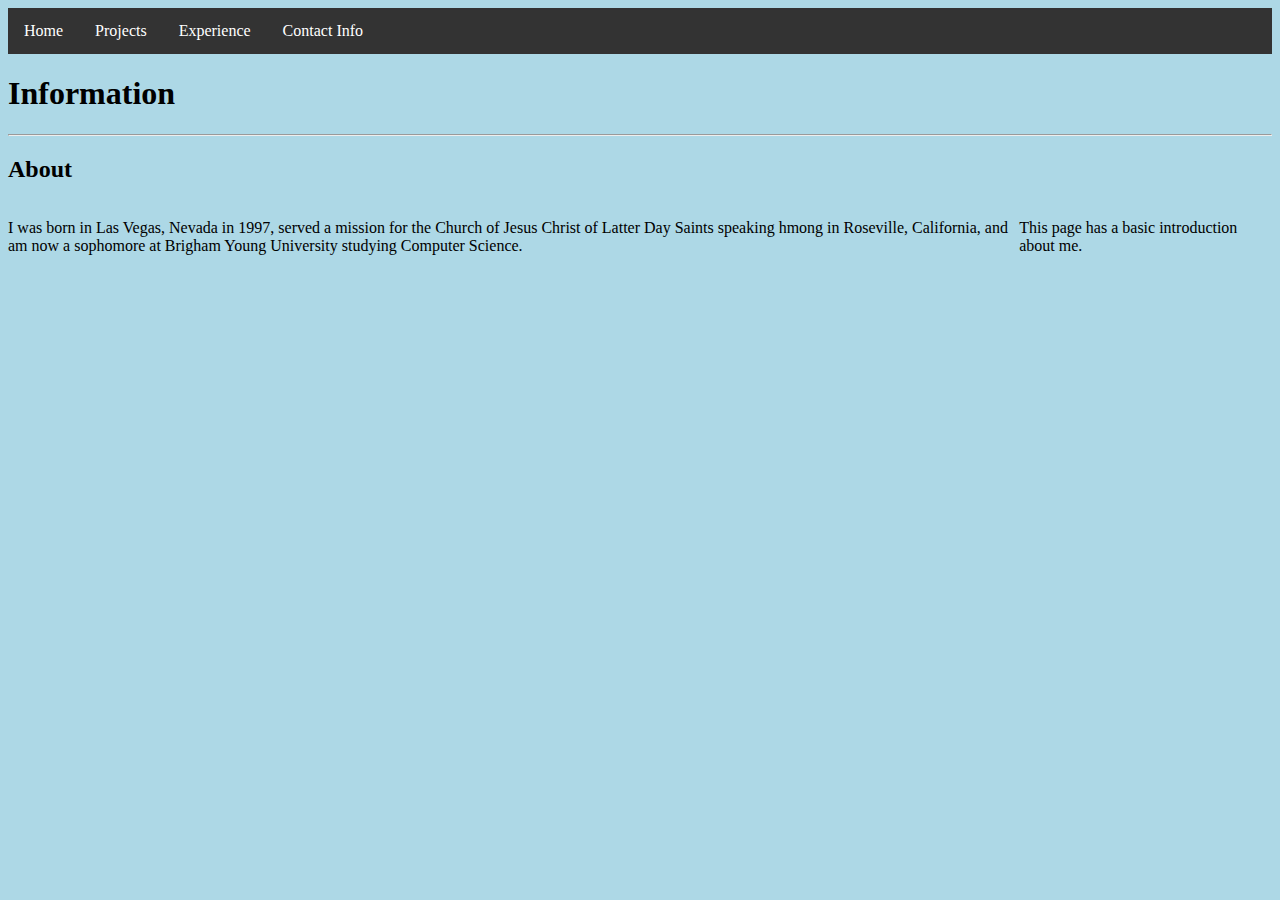
<file: index.html>
<!DOCTYPE html>
<html>
	<head>
		<title>James Rawson</title>
		<link rel="stylesheet" href="portfolio.css">
	</head>
	<body>
		<nav>
			<ul>
				<li><a href="index.html">Home</a></li>
				<li><a href="projects.html">Projects</a></li>
				<li><a href="experience.html">Experience</a></li>
				<li><a href="contact.html">Contact Info</a></li>
			</ul>
		</nav>

		<h1> Information </h1>
		<hr>
		<h2> About </h2>
		<section>
			<article>
		<p>I was born in Las Vegas, Nevada in 1997, served a mission for the Church of Jesus Christ of Latter Day Saints speaking hmong in Roseville, California, and am now a sophomore at Brigham Young University studying Computer Science.</p>
			</article>
			<aside>
				<p>This page has a basic introduction about me.</p>
			</aside>
		</section>
	</body>
</html>
</file>
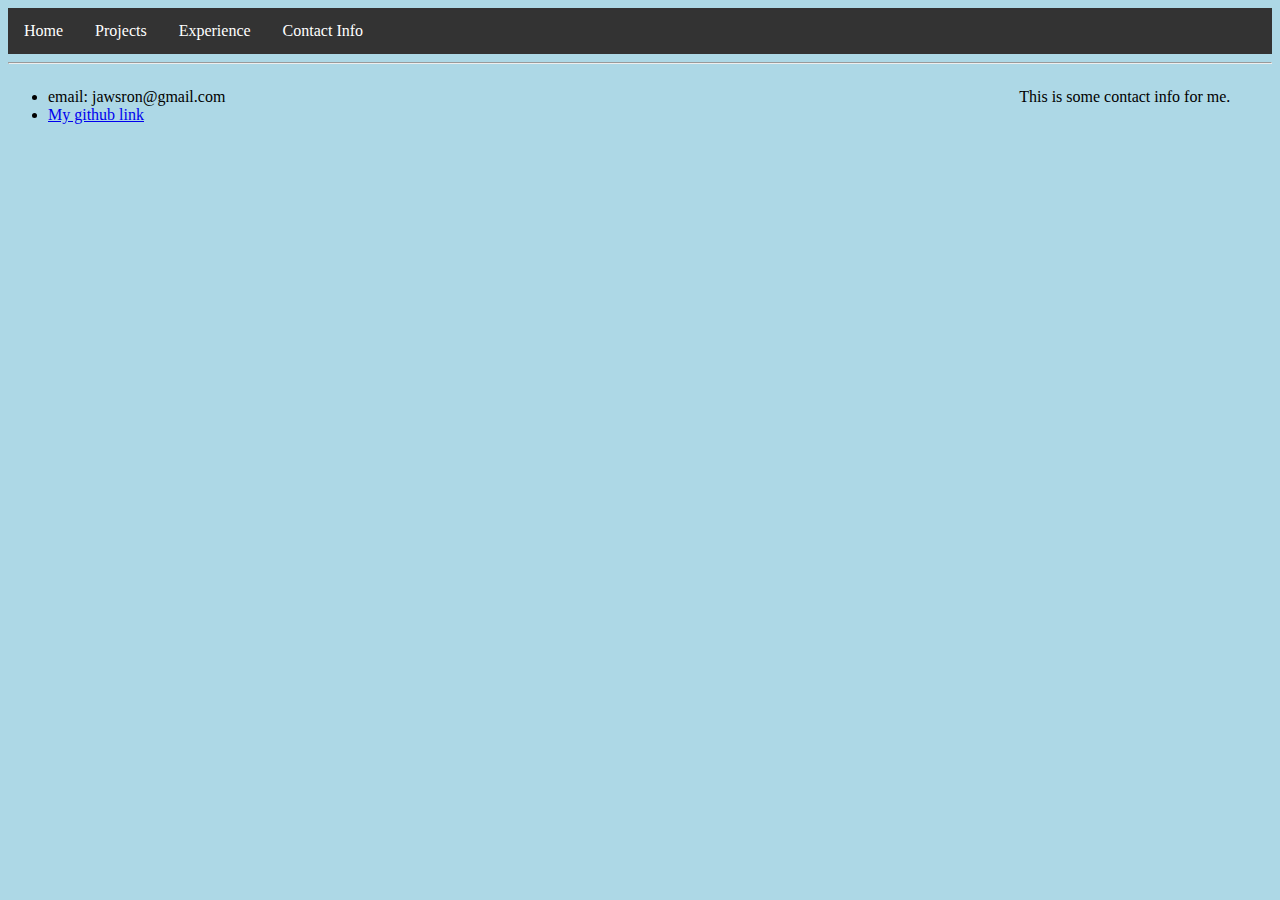
<file: contact.html>
<!DOCTYPE html>
<html>
	<head>
		<title>Contact Info</title>
		
		<link rel="stylesheet" href="portfolio.css">
	</head>
	<body>
		<nav>
			<ul>
				<li><a href="index.html">Home</a></li>
				<li><a href="projects.html">Projects</a></li>
				<li><a href="experience.html">Experience</a></li>
				<li><a href="contact.html">Contact Info</a></li>
			</ul>
		</nav>
		<hr>
		<section>
			<article>
				<ul>
				<li>email: jawsron@gmail.com</li>
				<li><a href="https://github.com/rawsonj8/CS260">My github link</a></li>
				</ul>
			</article>
			<aside>
				<p>This is some contact info for me.</p>
			</aside>
		</section>
	</body>
</html>
</file>
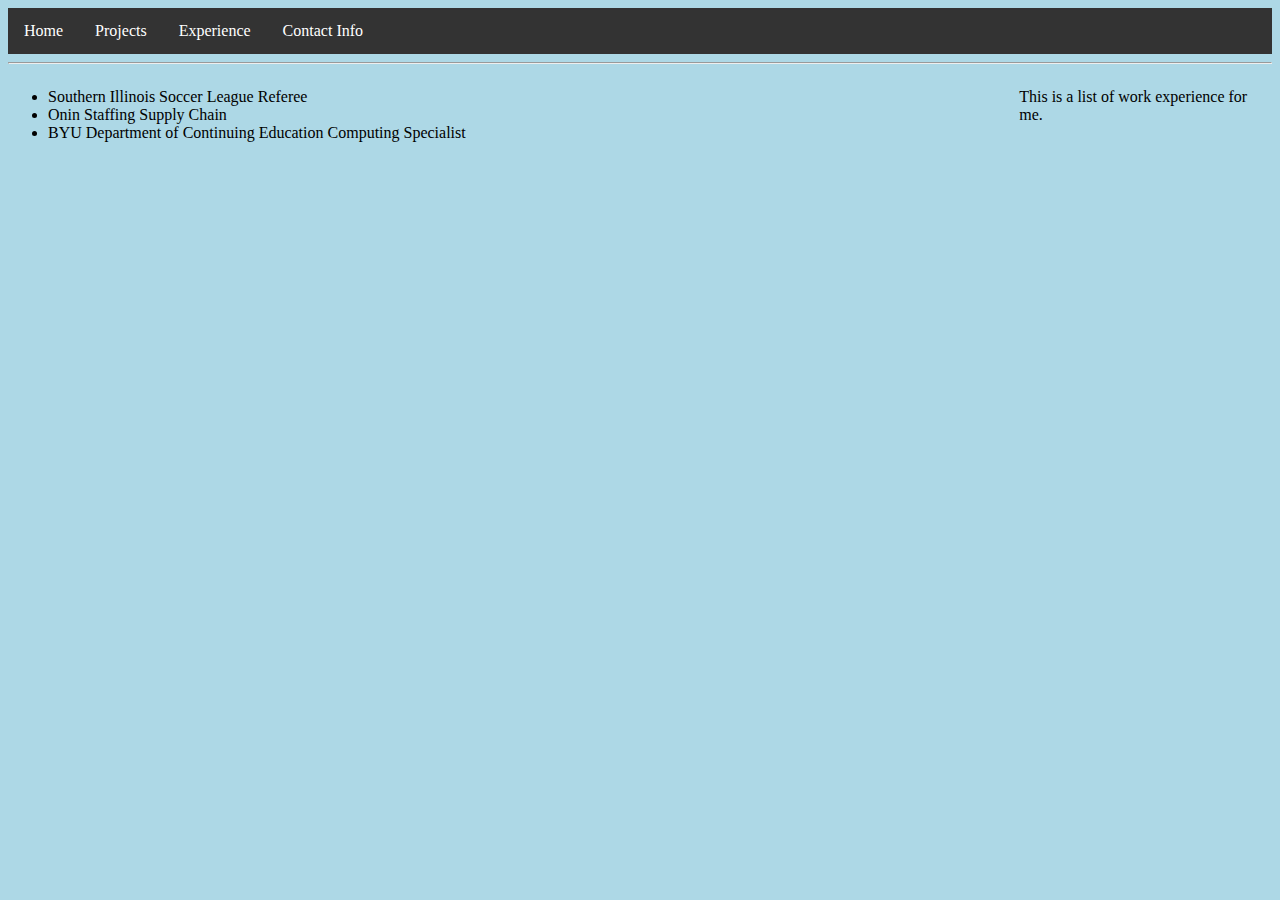
<file: experience.html>
<!DOCTYPE html>
<html>
	<head>
		<title>Experience</title>
		<link rel="stylesheet" href="portfolio.css">
	</head>
	<body>
		<nav>	
			<ul>
				<li><a href="index.html">Home</a></li>
				<li><a href="projects.html">Projects</a></li>
				<li><a href="experience.html">Experience</a></li>
				<li><a href="contact.html">Contact Info</a></li>
			</ul>
		</nav>

		<hr>
		<section>
			<article>
				<ul>
					<li>Southern Illinois Soccer League Referee</li>
					<li>Onin Staffing Supply Chain</li>
					<li>BYU Department of Continuing Education Computing Specialist</li>
				</ul>
			</article>
			<aside>
				<p>This is a list of work experience for me.</p>
			</aside>
		</section>

	</body>
</html>
</file>
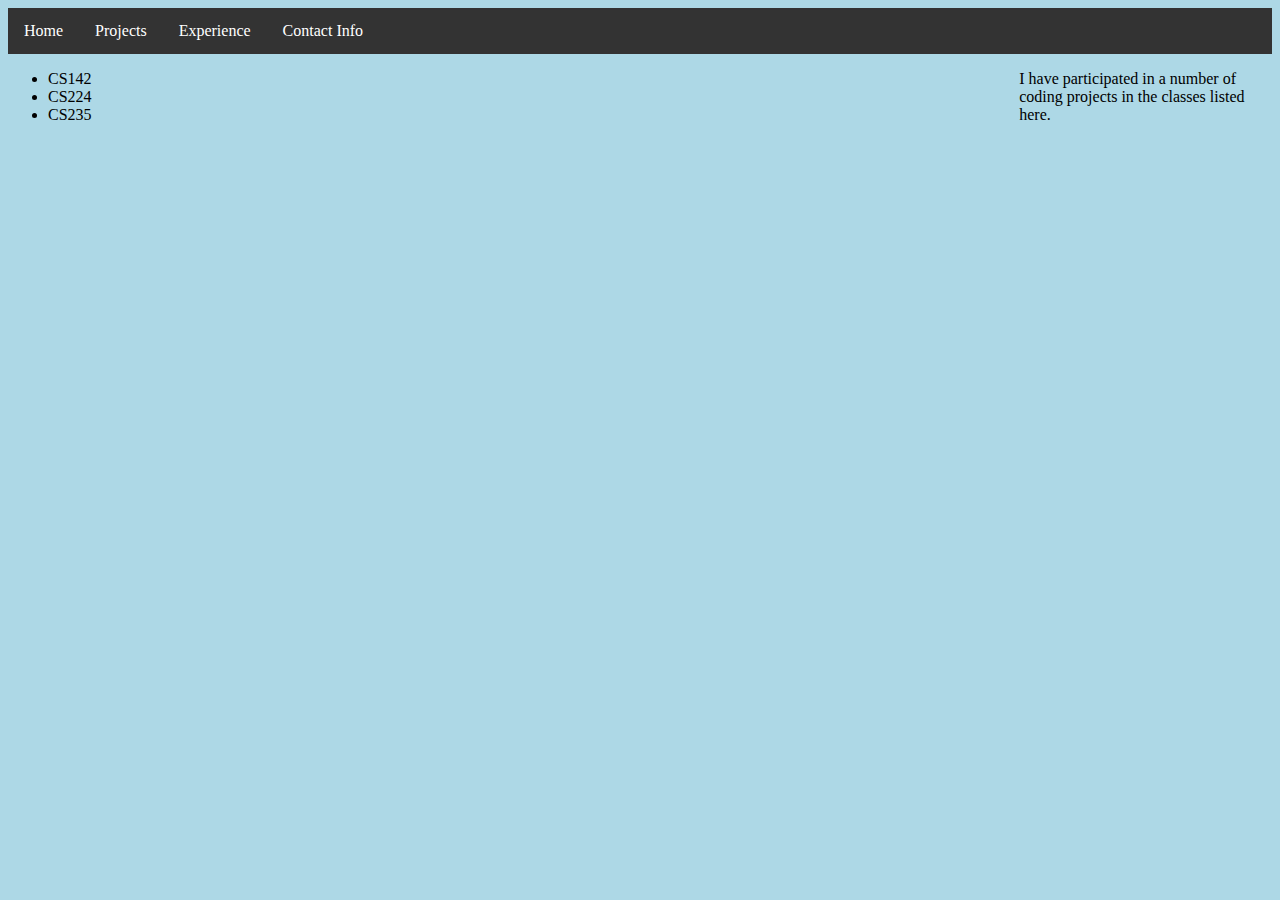
<file: projects.html>
<!DOCTYPE html>
<html>
	<head>
		<title>Projects</title>
		<link rel="stylesheet" href="portfolio.css">
	</head>
	<body>
		<nav>
			<ul>
				<li><a href="index.html">Home</a></li>
				<li><a href="projects.html">Projects</a></li>
				<li><a href="experience.html">Experience</a></li>
				<li><a href="contact.html">Contact Info</a></li>
			</ul>
		</nav>
		<section>
			<article>
				<ul>
					<li>CS142</li>
					<li>CS224</li>
					<li>CS235</li>
				</ul>	
			</article>
			<aside>
				<p>I have participated in a number of coding projects in the classes listed here.</p>
			</aside>
		</section>


	</body>
</html>
</file>
<file: portfolio.css>
nav ul {
	list-style-type: none;
	margin: 0;
	padding: 0;
	overflow: hidden;
	background-color: #333
}

nav li {
	float: left;
}
nav li a {
	display: block;
	color: white;
	text-align: center;
	padding: 14px 16px;
	text-decoration: none;
}
nav li a:hover {
	background-color: #111;
}
section {
	display: flex;
}
aside {
	flex: 1
}
article {
	flex: 4
}
body {
	background-color: lightblue
}
p {
	font-family: verdana;

}
</file>
